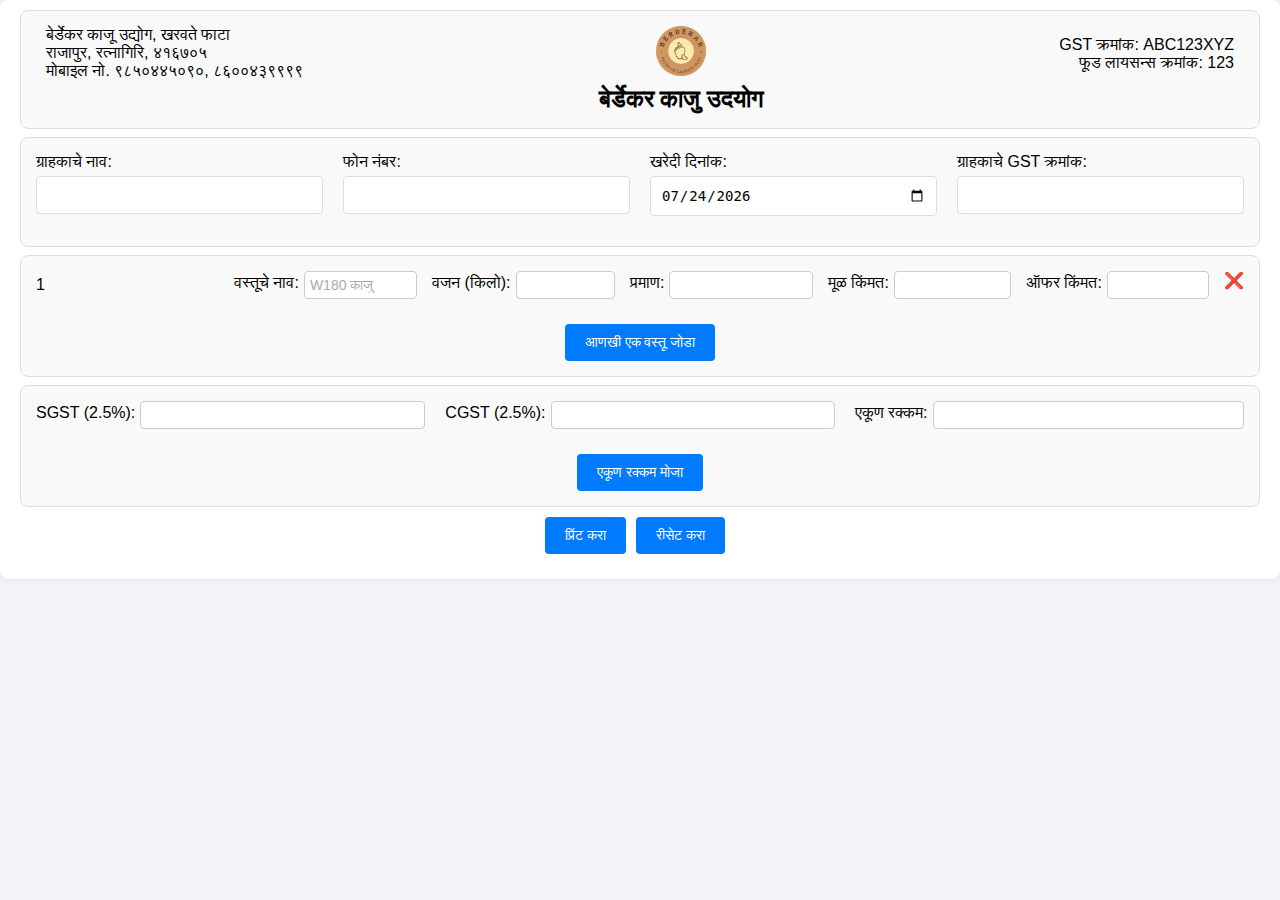
<file: Kaju/index.html>
<!DOCTYPE html>
<html lang="en">
<head>
    <meta charset="UTF-8">
    <meta name="viewport" content="width=device-width, initial-scale=1.0">
    <title>खरेदी पावती</title>
    <link rel="stylesheet" href="style.css">
    <link rel="icon" href="company_logo.png" type="image/png"> <!-- Using company logo as tab icon -->
</head>
<body>
    <div class="container">
        <!-- Brand Details Section -->
        <div class="section-box brand-details-box">
            <div class="brand-row">
                <div class="brand-left">
                    <p>
                        बेर्डेकर काजू उद्योग, खरवते फाटा<br>
                        राजापुर, रत्नागिरि, ४१६७०५<br>
                        मोबाइल नो. ९८५०४४५०९०, ८६००४३९९९९
                    </p>
                </div>
                <div class="brand-center">
                    <img src="company_logo.png" alt="Brand Logo" class="brand-logo">
                    <h3>बेर्डेकर काजु उदयोग</h3> <!-- Brand name in center -->
                </div>
                <div class="brand-right">
                    <p>
                        GST क्रमांक: ABC123XYZ<br>
                        फूड लायसन्स क्रमांक: 123
                    </p>
                </div>
            </div>
        </div>

        <!-- Customer Details Section -->
        <div class="section-box customer-details-box">
            <div class="customer-details-row">
                <div class="form-group">
                    <label for="customerName">ग्राहकाचे नाव:</label>
                    <input type="text" id="customerName" name="customerName" required>
                </div>

                <div class="form-group">
                    <label for="customerPhone">फोन नंबर:</label>
                    <input type="tel" id="customerPhone" name="customerPhone" required>
                </div>

                <div class="form-group">
                    <label for="purchaseDate">खरेदी दिनांक:</label>
                    <input type="date" id="purchaseDate" name="purchaseDate" required>
                </div>

                <div class="form-group">
                    <label for="customerGST">ग्राहकाचे GST क्रमांक:</label>
                    <input type="text" id="customerGST" name="customerGST">
                </div>
            </div>
        </div>

        <!-- Items Section -->
        <div class="section-box items-details-box">
            <div id="itemsContainer">
                <div class="item-row">
                    <div class="form-item item-number">
                        <span class="item-number-label">1</span> <!-- Displayed item number without title -->
                    </div>

                    <div class="form-item item-name">
                        <label for="itemName">वस्तूचे नाव:</label>
                        <select name="itemName[]" required>
                            <option value="W180 काजु">W180 काजु</option>
                            <option value="W210 काजु">W210 काजु</option>
                            <option value="W240 काजु">W240 काजु</option>
                            <option value="W320 काजु">W320 काजु</option>
                            <option value="W400 काजु">W400 काजु</option>
                            <option value="मोठी पूर्ण पकळी">मोठी पूर्ण पकळी</option>
                            <option value="लहान पूर्ण पकळी">लहान पूर्ण पकळी</option>
                            <option value="मोठा पकळी तुकडा">मोठा पकळी तुकडा</option>
                            <option value="लहान पकळी तुकडा">लहान पकळी तुकडा</option>
                            <option value="बारीक पकळी तुकडा">बारीक पकळी तुकडा</option>
                            <option value="मोठा काजु तुकडा">मोठा काजु तुकडा</option>
                            <option value="लहान काजु तुकडा">लहान काजु तुकडा</option>
                        </select>
                    </div>

                    <div class="form-item item-weight">
                        <label for="weight">वजन (किलो):</label>
                        <input type="number" name="weight[]" step="0.01" required>
                    </div>

                    <div class="form-item item-quantity">
                        <label for="quantity">प्रमाण:</label>
                        <input type="number" name="quantity[]" class="quantity-input" required>
                    </div>

                    <div class="form-item item-original-price">
                        <label for="originalPrice">मूळ किंमत:</label>
                        <input type="number" name="originalPrice[]" step="0.01" required>
                    </div>

                    <div class="form-item item-offered-price">
                        <label for="offeredPrice">ऑफर किंमत:</label>
                        <input type="number" name="offeredPrice[]" step="0.01" required>
                    </div>

                    <div class="remove-row">
                        <span class="remove-item" style="cursor:pointer;">❌</span>
                    </div>
                </div>
            </div>
            <div class="button-center">
                <button type="button" id="addItem">आणखी एक वस्तू जोडा</button>
            </div>
        </div>

        <!-- Purchase Details Section -->
        <div class="section-box purchase-details-box">
            <div class="purchase-row">
                <div class="form-item sgst">
                    <label for="sgst">SGST (2.5%):</label>
                    <input type="number" id="sgst" name="sgst" readonly>
                </div>
                <div class="form-item cgst">
                    <label for="cgst">CGST (2.5%):</label>
                    <input type="number" id="cgst" name="cgst" readonly>
                </div>
                <div class="form-item total-amount">
                    <label for="totalAmount">एकूण रक्कम:</label>
                    <input type="number" id="totalAmount" name="totalAmount" readonly>
                </div>
            </div>
            <div class="button-center">
                <button type="button" id="calculateTotal">एकूण रक्कम मोजा</button>
            </div>
        </div>

        <!-- Print and Reset Buttons -->
        <div class="form-group button-center button-group">
            <button type="button" id="printButton" onclick="window.print()">प्रिंट करा</button>
            <button type="reset" id="resetButton">रीसेट करा</button> <!-- Reset Button -->
        </div>

        <!-- Script to set today's date, add new items, remove row, and calculate total -->
        <script>
            document.addEventListener('DOMContentLoaded', function() {
                const today = new Date().toISOString().split('T')[0];
                document.getElementById('purchaseDate').value = today;
            });

            let itemNumber = 1; // Start item number from 1

            document.getElementById('addItem').addEventListener('click', function() {
                const itemsContainer = document.getElementById('itemsContainer');
                
                itemNumber++; // Increment item number for each new item

                const itemRow = document.createElement('div');
                itemRow.classList.add('item-row');
                itemRow.innerHTML = `
                    <div class="form-item item-number">
                        <span class="item-number-label">${itemNumber}</span> <!-- Auto-incremented item number -->
                    </div>

                    <div class="form-item item-name">
                        <label for="itemName">वस्तूचे नाव:</label>
                        <select name="itemName[]" required>
                            <option value="W180 काजु">W180 काजु</option>
                            <option value="W210 काजु">W210 काजु</option>
                            <option value="W240 काजु">W240 काजु</option>
                            <option value="W320 काजु">W320 काजु</option>
                            <option value="W400 काजु">W400 काजु</option>
                            <option value="मोठी पूर्ण पकळी">मोठी पूर्ण पकळी</option>
                            <option value="लहान पूर्ण पकळी">लहान पूर्ण पकळी</option>
                            <option value="मोठा पकळी तुकडा">मोठा पकळी तुकडा</option>
                            <option value="लहान पकळी तुकडा">लहान पकळी तुकडा</option>
                            <option value="बारीक पकळी तुकडा">बारीक पकळी तुकडा</option>
                            <option value="मोठा काजु तुकडा">मोठा काजु तुकडा</option>
                            <option value="लहान काजु तुकडा">लहान काजु तुकडा</option>
                        </select>
                    </div>

                    <

div class="form-item item-weight">
                        <label for="weight">वजन (किलो):</label>
                        <input type="number" name="weight[]" step="0.01" required>
                    </div>

                    <div class="form-item item-quantity">
                        <label for="quantity">प्रमाण:</label>
                        <input type="number" name="quantity[]" class="quantity-input" required>
                    </div>

                    <div class="form-item item-original-price">
                        <label for="originalPrice">मूळ किंमत:</label>
                        <input type="number" name="originalPrice[]" step="0.01" required>
                    </div>

                    <div class="form-item item-offered-price">
                        <label for="offeredPrice">ऑफर किंमत:</label>
                        <input type="number" name="offeredPrice[]" step="0.01" required>
                    </div>

                    <div class="remove-row">
                        <span class="remove-item" style="cursor:pointer;">❌</span>
                    </div>
                `;
                itemsContainer.appendChild(itemRow);

                // Add event listener to remove row
                itemRow.querySelector('.remove-item').addEventListener('click', function() {
                    itemRow.remove();
                });
            });

            document.getElementById('calculateTotal').addEventListener('click', function() {
                let total = 0;

                // Iterate over all item rows to calculate the total based on weight, quantity, and offered price
                document.querySelectorAll('.item-row').forEach(function(itemRow) {
                    const weight = itemRow.querySelector('[name="weight[]"]').value;
                    const quantity = itemRow.querySelector('[name="quantity[]"]').value;
                    const offeredPrice = itemRow.querySelector('[name="offeredPrice[]"]').value;

                    total += weight * quantity * offeredPrice;
                });

                // Calculate SGST and CGST (2.5% each)
                const sgst = total * 0.025;
                const cgst = total * 0.025;

                // Set the values in the form
                document.getElementById('sgst').value = sgst.toFixed(2);
                document.getElementById('cgst').value = cgst.toFixed(2);
                document.getElementById('totalAmount').value = (total + sgst + cgst).toFixed(2);
            });

            // Add event listener to remove the initial item row
            document.querySelectorAll('.remove-item').forEach(function(removeBtn) {
                removeBtn.addEventListener('click', function() {
                    this.closest('.item-row').remove();
                });
            });

            // Reset the form on reset button click
            document.getElementById('resetButton').addEventListener('click', function() {
                document.querySelectorAll('input, select').forEach(function(element) {
                    element.value = ''; // Reset all inputs and selects
                });
                itemNumber = 1; // Reset item number count
                document.getElementById('purchaseDate').value = new Date().toISOString().split('T')[0]; // Reset date to today's date
            });
        </script>
    </div>
</body>
</html>
</file>
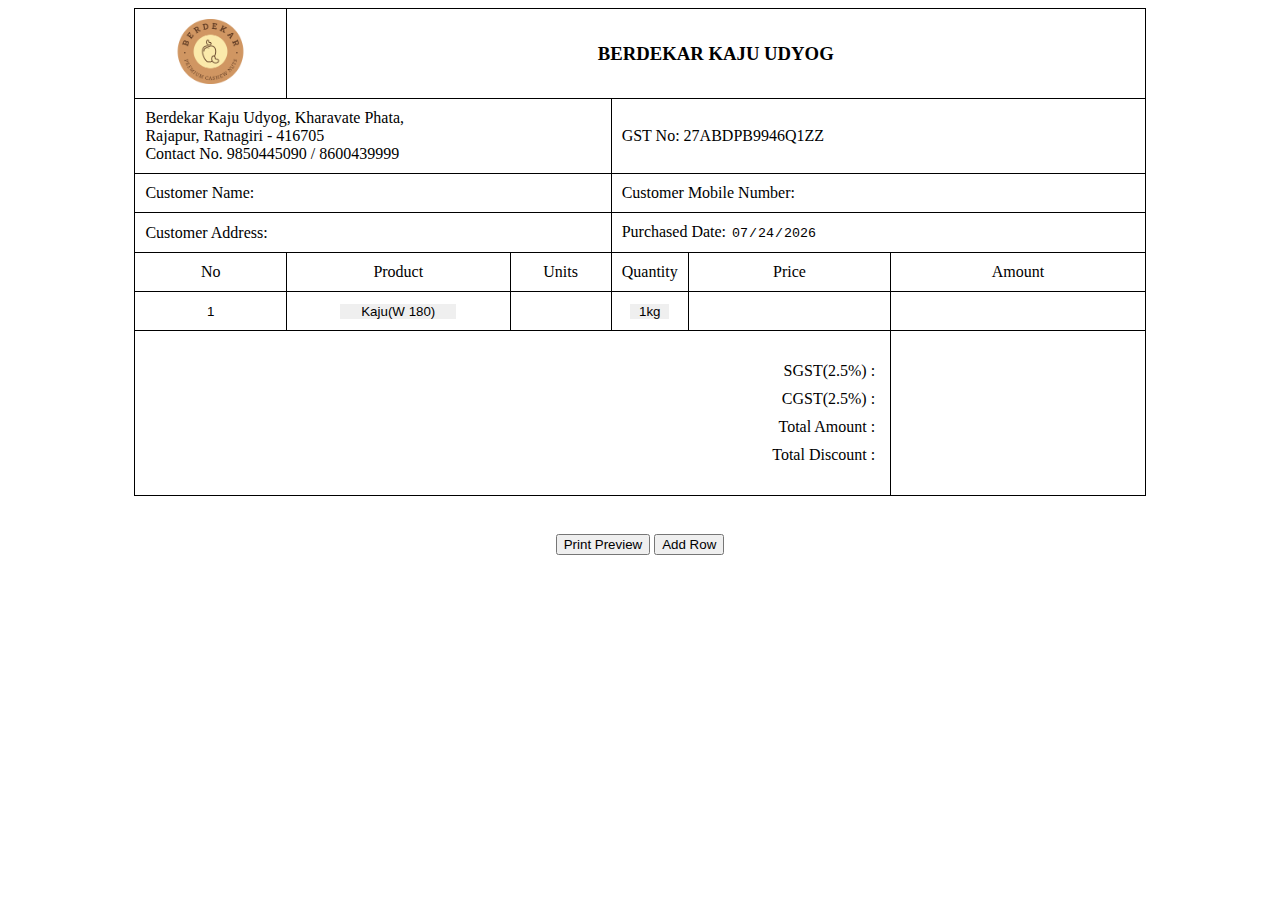
<file: form.html>
<!DOCTYPE html>
<html lang="en">

<head>
    <meta charset="UTF-8">
    <meta name="viewport" content="width=device-width, initial-scale=1.0">
    <title>Receipt</title>
    <style>
        h3 {
            text-align: center;
        }

        img {
            max-width: 80%;
        }

        table {
            width: 80%;
            border-collapse: collapse;
            margin: auto;
        }

        td,
        th,
        tr {
            text-align: center;
            border: 1px solid black;
            padding: 10px;
            text-align: center;
            background-color: white;

        }

        input[type="text"] {
            width: 100%;
            box-sizing: border-box;
            border: none;
            background-color: transparent;
            outline: none;
            text-align: center;
        }

        input[type="text"]:focus {
            outline: none;
            border-bottom: none;

        }

        input[type="date"] {
            width: 100%;
            box-sizing: border-box;
            border: none;
            background-color: transparent;
            outline: none;
            text-align: center;
        }

        input[type="date"]::-webkit-inner-spin-button,
        input[type="date"]::-webkit-calendar-picker-indicator {
            display: none;
            -webkit-appearance: none;
        }


        li {
            padding: 5px;
        }

        .button-container {
            text-align: center;
            margin-top: 20px;
        }

        .qty-unit, .product {
            border: none;
            appearance: none;
            text-align: center;
        }

        @media print {
            button {
                display: none;
            }
        }
    </style>
</head>

<body>
    <table id="quotationTable">
        <tbody id="quotationBody">
            <tr>
                <td class="logo-cell" style="width: 15%;">
                    <img src="company_logo.png" alt="Company Logo" />
                </td>
                <td colspan="6">
                    <h3>BERDEKAR KAJU UDYOG</h3>
                </td>
            </tr>
            <tr>
                <td colspan="4" style="text-align: left;">Berdekar Kaju Udyog, Kharavate Phata,<br /> Rajapur, Ratnagiri
                    - 416705 <br />
                    Contact No. 9850445090 / 8600439999</td>
                <td colspan="3" style="text-align: left;">GST No: 27ABDPB9946Q1ZZ</td>
            </tr>
            <tr>
                <td colspan="4" style="white-space:nowrap;">Customer Name: <input type="text" name="customer_name"
                        style="text-align: left;" value=""></td>
                <td colspan="3" style="white-space:nowrap;">Customer Mobile Number:<input type="text" name="mobile"
                        style="text-align: left;" value="">
                </td>

            </tr>
            <tr>
                <td colspan="4" style="white-space:nowrap;">Customer Address: <input type="text" name="address"
                    style="text-align: left;" value=""></td>
                <td colspan="3" style="white-space:nowrap;">Purchased Date: <input type="date" id="datePicker" class="date"
                        value="" style="text-align: left;"></td>
            </tr>
            <tr>
                <td>No</td>
                <td colspan="2">Product</td>
                <td style="width: 10%;">Units</td>
                <td>Quantity</td>
                <td>Price</td>
                <td>Amount</td>
            </tr>
        </tbody>
        <tbody id="finalAmountBody">
            <tr class="totalAmount">
                <td style="text-align: right;" colspan="6">
                    <ul style="list-style-type:none;">
                        <li>SGST(2.5%) :</li>
                        <li>CGST(2.5%) :</li>
                        <li>Total Amount :</li>
                        <li>Total Discount :</li>
                    </ul>
                </td>
                <td colspan="2">
                    <ul style="list-style-type:none; text-align: left;">
                        <li><input class="sgst" type="text" name="sgst" readonly></li>
                        <li><input class="cgst" type="text" name="cgst" readonly></li>
                        <li><input class="total_amount" style="font-weight: bold;" type="text" name="total_amount" readonly></li>
                        <li><input class="total_discount" type="text" name="total_discount" readonly></li>
                    </ul>
                </td>
            </tr>
        </tbody>
    </table>
    <br />
    <div class="button-container">
        <button onclick="window.print()">Print Preview</button>
        <button id="addRowBtn" onclick="addRow()">Add Row</button>
    </div>
    <script src="script.js">
    </script>
</body>

</html>
</file>
<file: Kaju/style.css>
* {
    box-sizing: border-box;
    margin: 0;
    padding: 0;
}

body {
    font-family: Arial, sans-serif;
    background-color: #f4f4f9;
}

.container {
    width: 100%;
    background-color: white;
    padding: 10px 20px;
    box-shadow: 0 0 10px rgba(0, 0, 0, 0.1);
    border-radius: 8px;
}

/* Section Boxes */
.section-box {
    border: 1px solid #ddd;
    padding: 15px;
    margin-bottom: 8px;
    border-radius: 8px;
    background-color: #f9f9f9;
}

/* Brand Row using Flexbox */
.brand-row {
    display: flex;
    justify-content: space-between;
    align-items: flex-start;
    padding: 0 10px;
    gap: 20px;
}

/* Form Inputs */
.form-group, .form-item {
    margin-bottom: 15px;
}

.form-group label, .form-item label {
    display: block;
    margin-bottom: 5px;
}

.form-group input, .form-item input, .form-item select {
    width: 100%;
    padding: 10px;
    border: 1px solid #ddd;
    border-radius: 4px;
    font-size: 14px;
}

.form-group input::placeholder, .form-item input::placeholder, .form-item select {
    color: #aaa;
}

.form-item select {
    appearance: none;
    background-color: white;
}

/* Customer Details Inline */
.customer-details-row {
    display: flex;
    justify-content: space-between;
    gap: 20px;
}

.customer-details-row .form-group {
    flex: 1;
}

/* Items Section */
.item-row {
    display: flex;
    justify-content: space-between;
    gap: 15px;
}

.form-item {
    display: flex;
    align-items: center;
    gap: 5px;
    flex: 1;
}

.form-item label {
    flex-shrink: 0;
}

.form-item input, .form-item select {
    flex-grow: 1;
    padding: 5px;
    border: 1px solid #ccc;
    border-radius: 4px;
}

/* Brand Details Section */
.brand-left {
    text-align: left;
    max-width: 45%; /* Constrain the address width */
}

.brand-center {
    text-align: center;
    flex-grow: 1;
}

.brand-center img {
    width: 80px;
    height: auto;
}

.brand-center h3 {
    margin-top: 5px;
    font-size: 1.5em;
}

.brand-right {
    text-align: right;
    margin-top: 10px;
}

/* Purchase Row */
.purchase-row {
    display: flex;
    justify-content: space-between;
    gap: 20px;
}

/* Centered Buttons */
.button-center {
    display: flex;
    justify-content: center;
    margin-top: 10px;
}

/* Button Styling */
button#addItem, button#calculateTotal, button#printButton, button#resetButton {
    width: auto;
    padding: 10px 20px;
    background-color: #007bff;
    color: white;
    border: none;
    border-radius: 4px;
    font-size: 14px;
    cursor: pointer;
}

button#addItem:hover, button#calculateTotal:hover, button#printButton:hover, button#resetButton:hover {
    background-color: #0056b3;
}

/* Space between print and reset button */
.button-group button {
    margin-right: 10px; /* Adds space between buttons */
}
/* CSS for landscape print */
@media print {
    @page {
        size: landscape;
    }

    /* Reduce font size for printing */
    body {
        font-size: 12px;
    }

    .brand-right p, .form-group label, .form-group input, .form-group select {
        font-size: 10px;
    }

    /* Hide buttons and metadata when printing */
    button, title, link, meta {
        display: none !important;
    }
}
</file>
